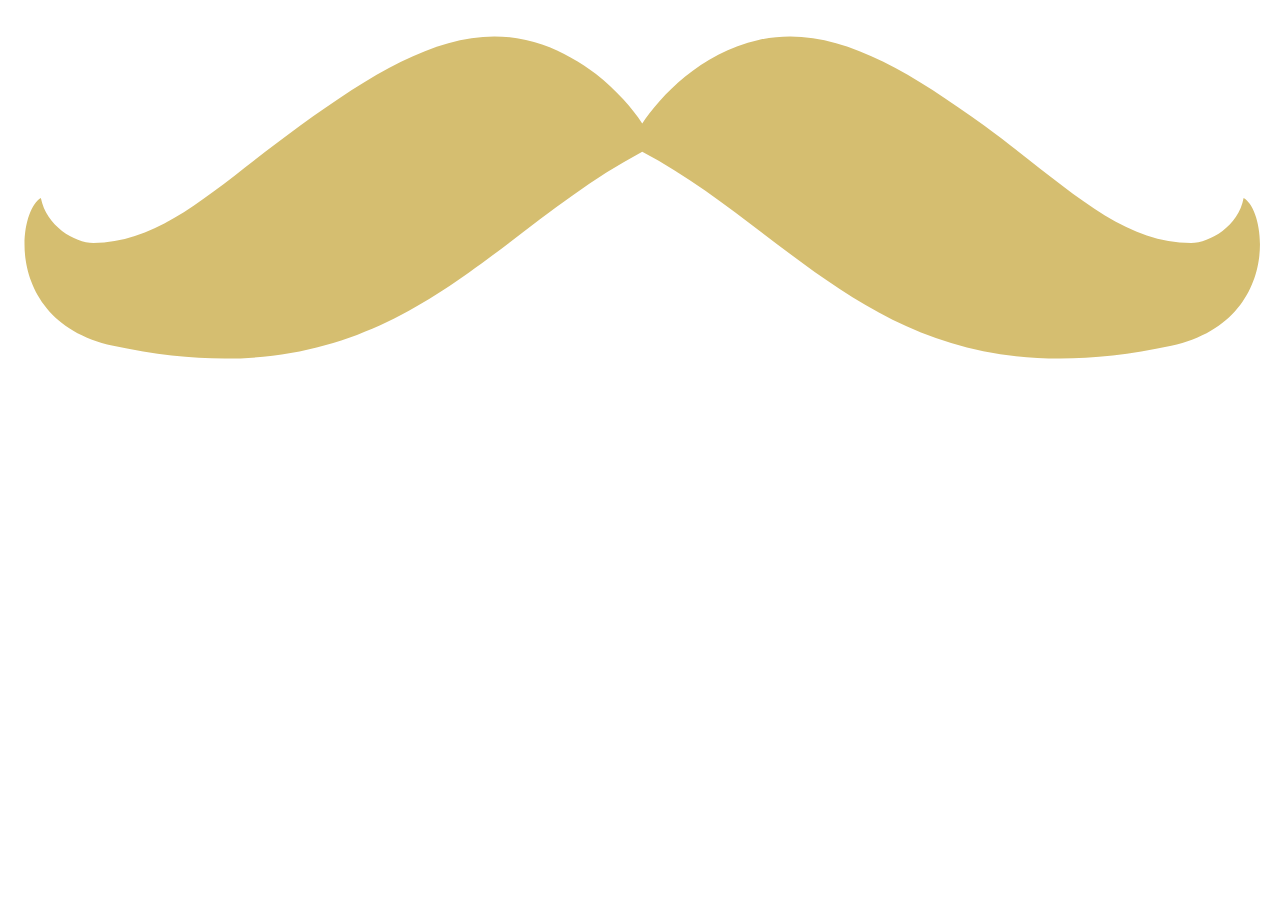
<file: loader.html>
<!doctype html>
<html>
<head>
<meta charset="UTF-8">
<title>MT Loader</title>
<link href="css/screen.css" type="text/css" rel="stylesheet">
</head>

<body>
<svg version="1.1" id="Layer_1" xmlns="http://www.w3.org/2000/svg" xmlns:xlink="http://www.w3.org/1999/xlink" x="0px" y="0px"
	 viewBox="641 578 285 85" style="enable-background:new 641 578 285 85;" xml:space="preserve">
<style type="text/css">
	.mustache{fill:#D5BE70;}
</style>
<path class="mustache" d="M917.9,622.1c-1.1,6.2-7.5,10-11.7,10c-15.9-0.1-27.5-12.5-46-26.1c-18.6-13.5-34.5-22.7-50.3-19.1
	c-13,2.9-21.9,12.6-25.9,18.6c-2.1-3.2-5.6-7.3-10.3-11c-3.4-2.6-7.4-5-12-6.6c-1.2-0.4-2.4-0.7-3.6-1c-15.8-3.6-31.7,5.6-50.3,19.1
	s-30.1,25.9-46,26.1c-4.2,0-10.5-3.8-11.7-10c-5.3,3-8.2,27.6,16.1,32.9c62.1,13.4,81.2-23.8,117.8-43.2
	c36.6,19.4,55.7,56.6,117.8,43.2C926.1,649.7,923.2,625,917.9,622.1z"/>
</svg>
</body>
</html>
</file>
<file: css/screen.css>
/* Welcome to Compass.
 * In this file you should write your main styles. (or centralize your imports)
 * Import this file using the following HTML or equivalent:
 * <link href="/stylesheets/screen.css" media="screen, projection" rel="stylesheet" type="text/css" /> */
@import url(https://fonts.googleapis.com/css?family=Open+Sans:400,700,800);
@import url(https://fonts.googleapis.com/css?family=Slabo+13px);
* {
  margin: 0px; }

body, html {
  font-family: "Open Sans", sans-serif;
  -moz-osx-font-smoothing: grayscale;
  width: 100%;
  height: 100%; }

.navbar {
  top: 0px;
  width: 100%;
  height: 60px;
  background: #342f28;
  position: fixed;
  z-index: 20; }
  .navbar section {
    width: 90%;
    max-width: 1140px;
    margin: 0 auto; }
  .navbar .logo {
    -webkit-transition: all 0.4s;
    transition: all 0.4s;
    position: relative;
    width: 150px;
    height: auto;
    display: block;
    float: left; }
    .navbar .logo img {
      width: 100%;
      height: auto;
      max-width: 100%;
      display: block; }
  .navbar ul {
    float: right; }
    .navbar ul li {
      display: inline-block;
      padding: 0 30px;
      line-height: 60px;
      color: #d1af66; }

.tertiary-cta {
  padding: 3px 12px;
  border: 2px solid #d1af66;
  color: #eee6d4;
  border-radius: 4px;
  text-decoration: none; }

.menu-trigger a {
  cursor: pointer;
  display: block;
  position: relative;
  width: 40px;
  height: 25px;
  top: 7px;
  text-indent: -9999em; }

.menu-trigger a span,
.menu-trigger a span:before,
.menu-trigger a span:after {
  -webkit-transition: all 0.4s;
  transition: all 0.4s;
  background-color: #eee6d4;
  display: block;
  position: absolute;
  width: 40px;
  height: 4px;
  left: 0; }

.menu-trigger a span:before,
.menu-trigger a span:after {
  content: ""; }

.menu-trigger a span {
  top: 10px; }

.menu-trigger a span:before {
  -ms-transform-origin: 33% 100%;
  -webkit-transform-origin: 33% 100%;
  transform-origin: 33% 100%;
  top: -10px;
  z-index: 10; }

.menu-trigger a span:after {
  -ms-transform-origin: 33% 0;
  -webkit-transform-origin: 33% 0;
  transform-origin: 33% 0;
  top: 10px; }

.menu-trigger.active a span,
.menu-trigger.active a span:before,
.menu-trigger.active a span:after {
  background-color: transparent; }

.menu-trigger.active a span:before {
  -ms-transform: translateY(5px) translateX(1px) rotate(45deg);
  -webkit-transform: translateY(5px) translateX(1px) rotate(45deg);
  transform: translateY(5px) translateX(1px) rotate(45deg);
  background-color: white; }

.menu-trigger.active a span:after {
  -ms-transform: translateY(-5px) translateX(1px) rotate(-45deg);
  -webkit-transform: translateY(-5px) translateX(1px) rotate(-45deg);
  transform: translateY(-5px) translateX(1px) rotate(-45deg);
  background-color: white; }

.main-content {
  width: 100%;
  height: 100%; }

.main-content img {
  height: auto;
  width: 100%; }

.navbar a.tiny {
  width: 110px; }

/*------------     navigation CSS     ------------ */
.left .type-wrapper {
  left: 18%;
  position: absolute;
  top: 35%;
  width: 65%; }

.left .type-wrapper h2,
.left .type-wrapper h4,
.left .type-wrapper span {
  opacity: 0;
  -webkit-transition: all, 0.8s;
  transition: all, 0.8s; }

.left .type-wrapper.active h2,
.left .type-wrapper.active h4,
.left .type-wrapper.active span {
  opacity: 1;
  margin-top: -15px; }

.type-wrapper h2 {
  color: #342f28;
  font-family: "Open Sans", sans-serif;
  font-weight: 800;
  font-size: 70px; }

.type-wrapper.active h2 {
  -webkit-transition-delay: 0.25s;
  transition-delay: 0.25s; }

.type-wrapper.active h4 {
  -webkit-transition-delay: 0.75s;
  transition-delay: 0.75s; }

.type-wrapper.active span {
  -webkit-transition-delay: 1.25s;
  transition-delay: 1.25s; }

.type-wrapper h4 {
  color: #eee6d4;
  font-family: "Slabo 13px", serif;
  font-size: 38px;
  font-style: italic;
  font-weight: 800;
  margin-bottom: 20px;
  padding-top: 15px; }

.type-wrapper span {
  color: #645d53;
  font-family: "Slabo 13px", serif;
  font-weight: 200;
  font-size: 15px; }

.nav-contents {
  height: inherit;
  position: fixed;
  top: 60px;
  width: 100%;
  z-index: -5;
  -webkit-transition-delay: 1s;
  transition-delay: 1s; }

.nav-contents.active {
  z-index: 11;
  -webkit-transition-delay: 0s;
  transition-delay: 0s; }

.nav-contents .right {
  background: #eee6d4 url(../images/texture.png) repeat;
  width: 34%;
  height: 100%;
  position: absolute;
  right: -34%;
  -webkit-transition: all 0.4s;
  transition: all 0.4s; }

.nav-contents.active .right {
  right: 0px;
  -webkit-transition: all 0.4s;
  transition: all 0.4s; }

.nav-contents .left {
  background-color: #d1af66;
  width: 66%;
  height: 100%;
  position: absolute;
  left: -66%;
  -webkit-transition: all 0.4s;
  transition: all 0.4s;
  background-image: url(../images/crest-angle.png);
  background-position: bottom right;
  background-repeat: no-repeat; }

.nav-contents.active .left {
  -webkit-transition: all 0.4s;
  transition: all 0.4s;
  left: 0px; }

.nav-contents .right li {
  color: #645d53;
  font-family: "Open Sans", sans-serif;
  font-weight: 600;
  line-height: 1.5em;
  list-style: outside none none;
  margin: 0 -50% 0.25em auto;
  text-align: center;
  text-transform: uppercase;
  width: 50%;
  -webkit-transition: all, 0.4s;
  transition: all, 0.4s; }

.nav-contents .right ul {
  margin: 46% auto;
  padding: 0;
  width: 100%; }

.nav-contents .right li img {
  width: 100%; }

.right .sub-link {
  padding-top: 40px; }

.right .sub-link a {
  font-size: 13px;
  color: #645d53;
  text-decoration: none;
  font-family: "Open Sans", sans-serif;
  font-weight: 500;
  margin-right: 5%; }

.right .sub-link a:last-of-type {
  margin-right: 0px; }

.nav-contents.active .right li {
  margin-right: 25%;
  -webkit-transition: all, 0.5s;
  transition: all, 0.5s; }

.nav-contents.active .right li:nth-child(1) {
  -webkit-transition-delay: 0.15s;
  transition-delay: 0.15s; }

.nav-contents.active .right li:nth-child(2) {
  -webkit-transition-delay: 0.2s;
  transition-delay: 0.2s; }

.nav-contents.active .right li:nth-child(3) {
  -webkit-transition-delay: 0.25s;
  transition-delay: 0.25s; }

.nav-contents.active .right li:nth-child(4) {
  -webkit-transition-delay: 0.3s;
  transition-delay: 0.3s; }

.nav-contents.active .right li:nth-child(5) {
  -webkit-transition-delay: 0.35s;
  transition-delay: 0.35s; }

.nav-contents.active .right li:nth-child(6) {
  -webkit-transition-delay: 0.4s;
  transition-delay: 0.4s; }

.nav-contents.active .right li:nth-child(7) {
  -webkit-transition-delay: 0.45s;
  transition-delay: 0.45s; }

.nav-contents.active .right li:nth-child(8) {
  -webkit-transition-delay: 0.5s;
  transition-delay: 0.5s; }

/*------------     Filter CSS     ------------ */
.filter {
  display: block;
  height: 90px;
  margin-top: -5px;
  position: relative;
  width: 100%;
  z-index: 6; }

.filter-side {
  background-image: url("../images/filter-bar.png");
  background-repeat: repeat-x;
  background-size: contain;
  height: 100%;
  max-height: 90px; }

.filter-button {
  background-image: url("../images/filter-btn.png");
  background-repeat: no-repeat;
  background-size: contain;
  height: 90px;
  left: 50%;
  margin-left: -100px;
  max-width: 200px;
  position: absolute;
  text-align: center;
  top: 0;
  width: 80%;
  z-index: 6; }

.filter-button a {
  color: #eee6d4;
  display: block;
  font-weight: 800;
  margin: 32px 0 0;
  text-decoration: none;
  text-transform: uppercase; }

.filter-content {
  background-color: #342f28;
  border-bottom: 5px solid #000000;
  max-height: 0;
  overflow: hidden;
  -webkit-transition: all, ease, 0.7s;
  transition: all, ease, 0.7s;
  text-align: center; }

.filter-content.active {
  max-height: 800px;
  -webkit-transition: all, 0.5s;
  transition: all, 0.5s;
  padding-bottom: 50px; }

.filter-content p, .filter-content a {
  color: #d1af66; }

.filter-content p a {
  text-decoration: none;
  border-bottom: 0.5px #d1af66 solid; }

.filter-button img {
  width: 25px;
  vertical-align: top;
  -ms-transform: rotate(-90deg);
  -webkit-transform: rotate(-90deg);
  transform: rotate(-90deg);
  -webkit-transition: all, 0.2s;
  transition: all, 0.2s; }

.filter-button.active img {
  -ms-transform: rotate(0deg);
  -webkit-transform: rotate(0deg);
  transform: rotate(0deg); }

.filter-form-wrap {
  margin: 0 auto 100px 33%;
  width: 50%;
  height: 250px; }

.filter-form {
  width: 49%;
  display: inline-block;
  text-align: left; }

a.sort img {
  margin-bottom: 10px;
  width: 145px; }

.home form span {
  color: #9f8150;
  font-size: 17px; }

.home [type="checkbox"]:not(:checked) + label::before {
  background: #4a4642 none repeat scroll 0 0;
  height: 30px;
  width: 30px; }

.home [type="checkbox"]:not(:checked) + label::after, .home [type="checkbox"]:checked + label::after {
  background-color: #4a4642;
  font-size: 28px;
  width: 23px; }

.home form p {
  height: 30px;
  margin-bottom: 10px; }

.home h5 {
  color: #eee6d4;
  text-transform: uppercase;
  font-size: 24px;
  margin: 60px 0px 20px;
  padding-left: 10px; }

.filter-form {
  opacity: 0;
  margin-top: 15px;
  -webkit-transition: all 0.8s;
  transition: all 0.8s; }

.active .filter-form {
  opacity: 1;
  margin-top: 0px; }

.active .filter-form:last-of-type {
  -webkit-transition-delay: 0.3s;
  transition-delay: 0.3s; }

.filter-form.last {
  margin: 0px; }

.content-blocks {
  position: relative;
  background-color: #000000;
  height: inherit;
  background-image: url(../images/ajax-loader.gif);
  background-position: center 200px;
  background-repeat: no-repeat; }

.content-blocks img {
  opacity: 0;
  position: absolute;
  -webkit-transition: opacity, 0.6s;
  transition: opacity, 0.6s; }

.content-blocks img.active {
  opacity: 1;
  -webkit-transition-delay: 1.75s;
  transition-delay: 1.75s; }

/*------------     Popup CSS     ------------ */
.pop-up-content {
  top: 60px;
  position: absolute;
  z-index: -5;
  opacity: 0;
  -webkit-transition: opacity, 0.6s;
  transition: opacity, 0.6s; }

.pop-up-content.active {
  -webkit-transition-delay: 0.35s;
  transition-delay: 0.35s;
  opacity: 1;
  z-index: 10; }

.stick {
  position: fixed;
  top: 60px !important; }

/*------------     Video CSS     ------------ */
.hero-type {
  left: 10%;
  position: absolute;
  top: 215px;
  width: 35%;
  z-index: 5; }

.hero-type div {
  opacity: 1;
  -webkit-transition: all ease .5s .75s;
          transition: all ease .5s .75s; }

.hero-type a {
  display: inline-block;
  opacity: 1;
  position: absolute;
  top: 260px;
  -webkit-transition: all 0.25s ease 1s;
          transition: all 0.25s ease 1s;
  vertical-align: top;
  width: 49%; }

.video-watch {
  left: 50%; }

.vimeo-vid-wrapper {
  background-color: #000000;
  height: auto;
  left: 50%;
  margin-left: -50%;
  position: absolute;
  top: 60px;
  width: 100%;
  opacity: 0;
  z-index: 0;
  -webkit-transition: opacity ease .5s .5s, z-index ease 2s;
          transition: opacity ease .5s .5s, z-index ease 2s;
  text-align: center; }

.vimeo-vid-wrapper.active {
  opacity: 1;
  z-index: 5;
  -webkit-transition: opacity ease .5s .5s, z-index ease 0s 2s;
          transition: opacity ease .5s .5s, z-index ease 0s 2s; }

.vimeo-video {
  height: 0;
  padding-bottom: 43.5%;
  padding-top: 0;
  position: relative;
  width: 78.02%;
  display: inline-block; }

.vimeo-video iframe {
  position: absolute;
  top: 0;
  left: 0;
  width: 100%;
  height: 100%; }

.video-close {
  background-color: #d1af66;
  color: #342f28;
  font-size: 18px;
  font-weight: bold;
  height: 30px;
  position: absolute;
  right: 10px;
  top: 4px;
  width: 30px;
  cursor: pointer;
  -webkit-transition: all ease .25s;
          transition: all ease .25s; }

.active .video-close:hover {
  color: #ffffff;
  right: -34px;
  -webkit-transition: all ease .25s;
          transition: all ease .25s; }

.active .video-close {
  right: -30px;
  -webkit-transition: all ease .25s .75s;
          transition: all ease .25s .75s; }

.hero-type.active div {
  opacity: 0;
  margin-top: -10px;
  -webkit-transition: all ease .25s;
          transition: all ease .25s; }

.hero-type.active a {
  opacity: 0;
  margin-top: -35px;
  -webkit-transition: all ease .25s .15s;
          transition: all ease .25s .15s; }

/*------------     Head Inspection     ------------ */
.hi-inspection-content .counter {
  height: auto;
  margin: 0 auto;
  padding-top: 10%;
  position: relative;
  width: 50%;
  padding-bottom: 75px; }

.hi-inspection-content .counter p {
  color: #b5a990;
  font-family: open sans;
  font-size: 24px;
  font-weight: bold;
  margin-bottom: 10px;
  text-align: center; }

.hi-inspection-content .counter-bar-bg {
  background-color: #e6d6b4;
  height: 12px;
  position: absolute;
  width: 100%; }

.hi-inspection-content .counter-bar {
  background-color: #d1af66;
  height: 12px;
  position: absolute;
  width: 66%;
  -webkit-transition: all ease .25s;
          transition: all ease .25s; }

.hi-inspection-content .counter-bar.active {
  width: 71%; }

.hi-inspection-content .background-img {
  background-position: right bottom;
  background-repeat: no-repeat;
  bottom: -5%;
  display: block;
  height: 100%;
  pointer-events: none;
  position: fixed;
  right: -5%;
  width: 100%;
  opacity: 0; }

.hi-inspection-content {
  background-color: #eee6d4;
  background-image: url(../images/texture.png);
  position: relative;
  width: 100%;
  height: 100%; }

.hi-question {
  left: 50%;
  margin: 0 auto 0 -24.5%;
  max-width: 805px;
  position: absolute;
  -webkit-transition: opacity 1s ease 0s;
          transition: opacity 1s ease 0s;
  width: 50%;
  height: auto;
  top: 260px;
  z-index: 0; }

.hi-question h3 {
  color: #616449;
  font-family: "Open Sans", sans-serif;
  text-align: center;
  margin: 10px auto 20px;
  font-size: 28px;
  opacity: 0; }

.hi-question h3 + div {
  max-width: 400px;
  text-align: center;
  margin: 10px auto 0px;
  opacity: 0; }

.hi-question p {
  font-family: "Open Sans", sans-serif;
  font-size: 21px;
  color: #342f28;
  padding-top: 20px;
  opacity: 0;
  margin-top: 10px; }

.hi-question p,
.hi-question h3,
.hi-question h3 + div,
.hi-question .back,
.hi-question .background-img,
.hi-question form {
  -webkit-transition: opacity ease .25s .25s, margin ease 0s 2s;
          transition: opacity ease .25s .25s, margin ease 0s 2s; }

.hi-question.active p,
.hi-question.active h3,
.hi-question.active h3 + div,
.hi-question.active .back,
.hi-question.active form {
  opacity: 1;
  -webkit-transition: all ease .5s;
          transition: all ease .5s; }

.hi-question.active p,
.hi-question.active h3,
.hi-question.active h3 + div {
  margin-top: 0px;
  -webkit-transition-delay: .75s;
          transition-delay: .75s; }

.hi-question.active .back,
.hi-question.active form {
  margin-top: 0px;
  -webkit-transition-delay: 1s;
          transition-delay: 1s; }

.hi-question.active .background-img {
  -webkit-transition: all ease 1.25s;
          transition: all ease 1.25s;
  -webkit-transition-delay: 1.25s;
          transition-delay: 1.25s;
  opacity: 1; }

.hi-question.active {
  z-index: 10; }

form div {
  margin-bottom: 20px;
  font-size: 20px;
  color: #645d53;
  padding-top: 0px !important; }

form span {
  color: #645d53;
  display: inline-block;
  font-family: "Open Sans",sans-serif;
  font-size: 20px;
  font-weight: 700;
  padding-left: 10px;
  vertical-align: top;
  width: 91%; }

.hi-question form {
  padding-top: 60px;
  opacity: 0;
  margin-top: 10px; }

.hi-question .back img {
  vertical-align: middle;
  width: 75px; }

.hi-question .back {
  text-align: center;
  padding-top: 30px;
  opacity: 0;
  margin-top: 10px; }

.hi-question .back a {
  color: #b1a181;
  font-family: "Open Sans", sans-serif;
  font-weight: 800;
  text-decoration: none; }

#hi-question-5 .background-img {
  background-image: url(../images/dinner-plate.png); }

#hi-question-6 .background-img {
  background-image: url(../images/sleepy-lady.png); }

/*------------     Custom Checkboxes     ------------ */
/* Base for label styling */
[type="checkbox"]:not(:checked),
[type="checkbox"]:checked {
  position: absolute;
  left: -9999px; }

[type="checkbox"]:not(:checked) + label, [type="checkbox"]:checked + label {
  color: #645d53;
  cursor: pointer;
  font-weight: 700;
  padding-left: 42px;
  padding-top: 4px;
  position: relative; }

/* checkbox aspect */
[type="checkbox"]:not(:checked) + label::before {
  background: #d7ccb4 none repeat scroll 0 0;
  border: medium none;
  border-radius: 0;
  box-shadow: none;
  content: "";
  height: 33px;
  left: 0;
  position: absolute;
  top: 2px;
  width: 33px; }

[type="checkbox"]:checked {
  background: #ffffff; }

label {
  font-size: 20px; }

/* checked mark aspect */
[type="checkbox"]:not(:checked) + label::after, [type="checkbox"]:checked + label::after {
  background-color: #fff;
  color: #d1af66;
  content: url("../images/check.png");
  font-size: 35px;
  left: 0;
  line-height: 0.8;
  padding: 2px 4px 6px 3px;
  position: absolute;
  top: 1px;
  -webkit-transition: all 0.2s ease 0s;
          transition: all 0.2s ease 0s;
  width: 26px; }

/* checked mark aspect changes */
[type="checkbox"]:not(:checked) + label:after {
  opacity: 0; }

[type="checkbox"]:checked + label:after {
  opacity: 1; }

/* disabled checkbox */
[type="checkbox"]:disabled:not(:checked) + label:before,
[type="checkbox"]:disabled:checked + label:before {
  box-shadow: none;
  border-color: #bbb;
  background-color: #ddd; }

[type="checkbox"]:disabled:checked + label:after {
  color: #999; }

[type="checkbox"]:disabled + label {
  color: #aaa; }

/* hover style just for information */
label:hover:before {
  border: 1px solid #ffffff inset !important; }
</file>
